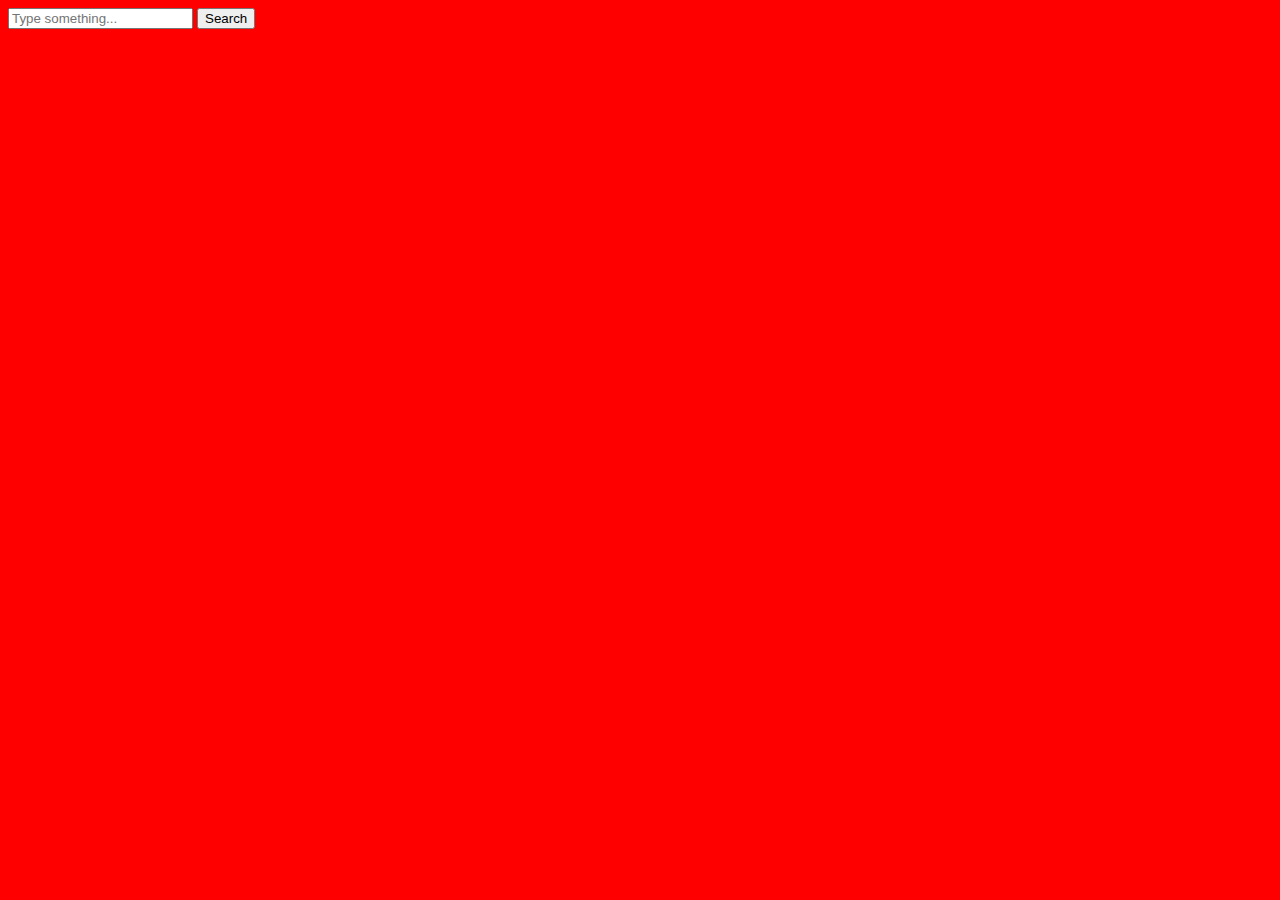
<file: index.html>
<!DOCTYPE html>
<html lang="en">
    <head>		
        <title>YouTube Search Api</title>
        <meta charset="UTF-8" />					
        <meta name="viewport" content="width=device-width, initial-scale=1">
        <meta name="description" content="Awesome videos!" />
        
        <link rel="stylesheet" href="css/style.css">
    </head>
    <body>
        <header>
            
        </header>
        <div class="row">
            <div class="col-md-6 col-md-offset-3">
                <form action="#">
                    <input type="text" id="search" placeholder="Type something..." autocomplete="off" class="form-control" />
                    <input type="submit"  value="Search" class="123"  onclick="find()">
                </form>
                <div id="results"></div>
            </div>
        </div>
     
        <!-- scripts -->
        <script async defer src="https://apis.google.com/js/api.js" onload="this.onload=function(){};handleClientLoad()" 
        onreadystatechange="if (this.readyState === 'complete') this.onload()">

        </script>

        <script src="js/app.js"></script>
        </body>
</html>
</file>
<file: css/style.css>
body {background-color: rgb(255, 0, 0);}
</file>
